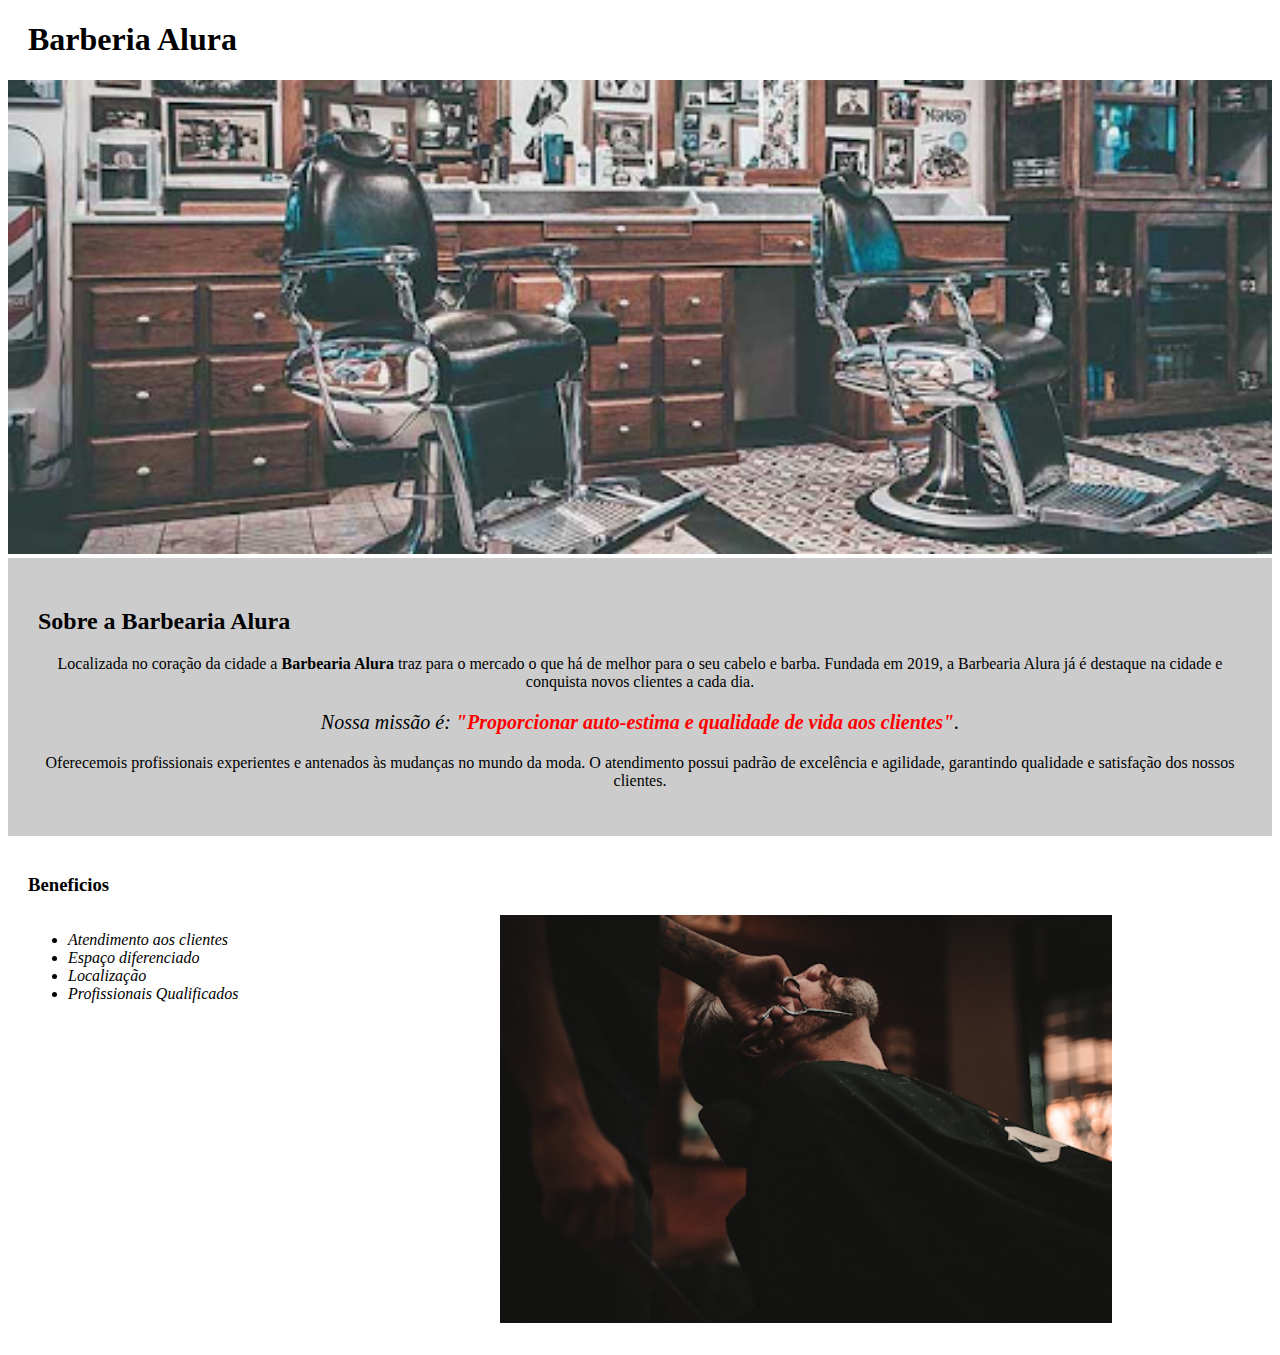
<file: index.html>
<!DOCTYPE html>
<html lang="pt-br" dir="ltr">
  <head>
    <meta charset="utf-8">
    <meta http-equiv="X-UA-Compatible" content="IE=edge">
    <meta name="viewport" content="width=device-width, initial-scale=1.0">
    <title>Barberia Alura</title>
    <link rel="stylesheet" type="text/css" href="estilo.css">
  </head>
  <body>
      <header>
      <h1 class="titulo-principal"> Barberia Alura</h1>
      <header>
    <img id="banner" src="banner.png">
    <div class="principal">
   <h2 class="titulo-centralizo">Sobre a Barbearia Alura</h2>
<p>Localizada no coração da cidade a <strong>Barbearia Alura</strong> traz para o mercado o que há de melhor para o seu cabelo 
    e barba. Fundada em 2019, a Barbearia Alura já é destaque na cidade e conquista novos clientes a cada dia.</p>

<p id="missao"><em> Nossa missão é:<strong> "Proporcionar auto-estima e
   qualidade de vida aos clientes"</strong>.</em></p>


<p>Oferecemois profissionais experientes e antenados às mudanças no mundo
 da moda. O atendimento possui padrão de excelência e agilidade, garantindo qualidade e satisfação dos nossos clientes.</p>
</div> 
<div class="beneficios">
  <h3 class="titulo-centralizo">Beneficios</h3>
  <ul>
<li class="itens">Atendimento aos clientes</li>
<li class="itens">Espaço diferenciado</li>
<li class="itens">Localização</li>
<li class="itens">Profissionais Qualificados</li>
  </ul>
<img src="beneficios.png" class="imagembeneficios">
</div>
</body>
</html>
</file>
<file: estilo.css>
body{
   
}
#banner{
    width: 100%;
}
.principal{
    background: #cccccc;
    padding: 30px;
}

.titulo-principal{
    padding-left: 20px;
}

P{
    text-align: center;
}

#missao{
  font-size: 20px;

}

em strong{
    color: red;
}
.itens{
    font-style: italic;
}
.beneficios{
    background: #fffffff;
    padding: 20px;

}
{
    text-align: center;
}

ul{
    display: inline-block;
    vertical-align: top;
    width: 20%;
    margin-right: 15%;
}
.imagembeneficios{
    width: 50%;
}
</file>
